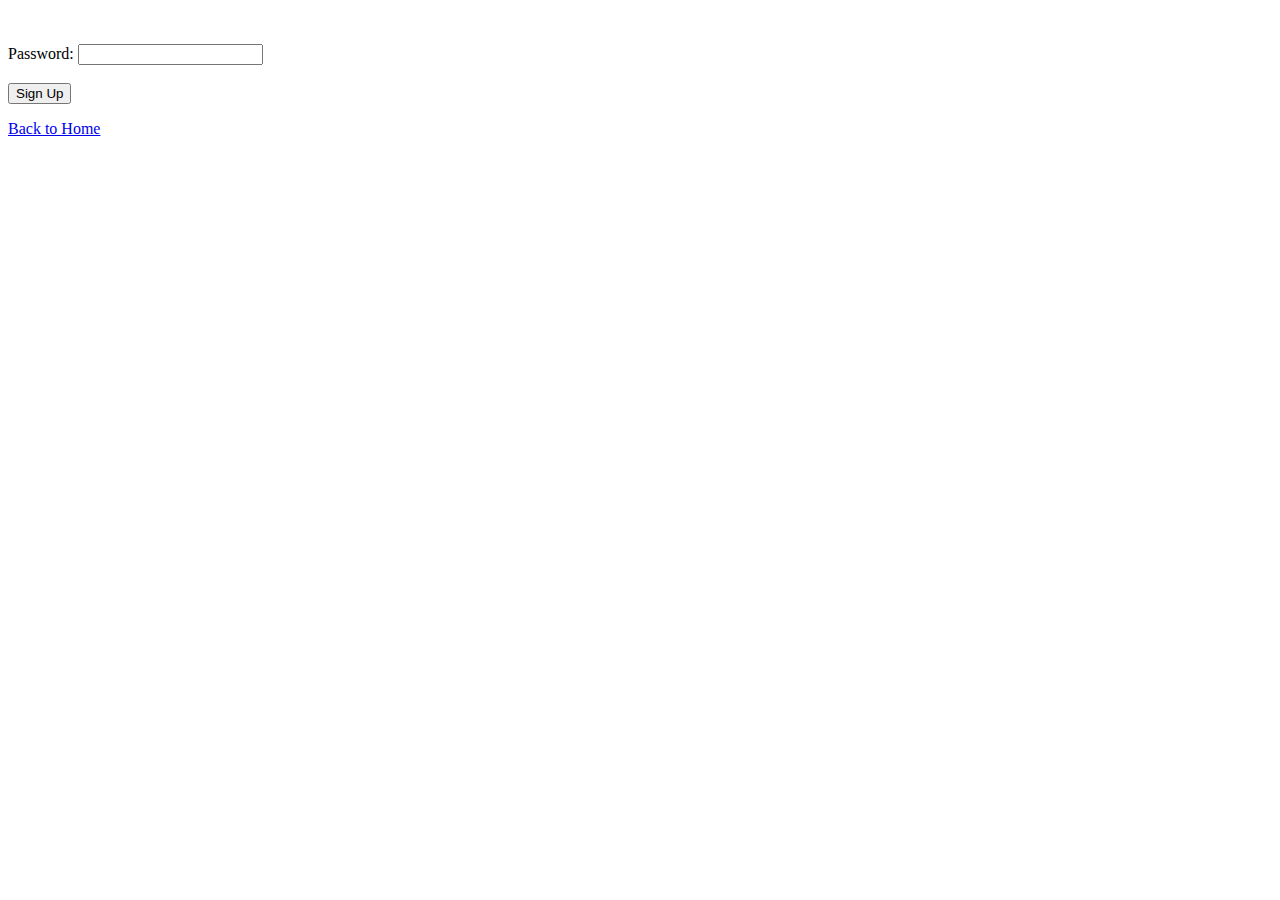
<file: login.html>
<!DOCTYPE html>
<html>
        <head>
                <title>Login</title>

                <link rel="stylesheet" href="CSS/stylesheet>
         </head>
         <body>
                 <h2>Login Page</h2>

                 <form>
                          <label>Username:</label>
                          <input type="text"><br><br>
           
                          <label>Password:</label>
                          <input type="password"><br><br>
                          
                          <button type="submit">Sign Up</button>
                 </form>
                
                <p><a href="index.html">Back to Home</a></p>
         <body>
</html>
</file>
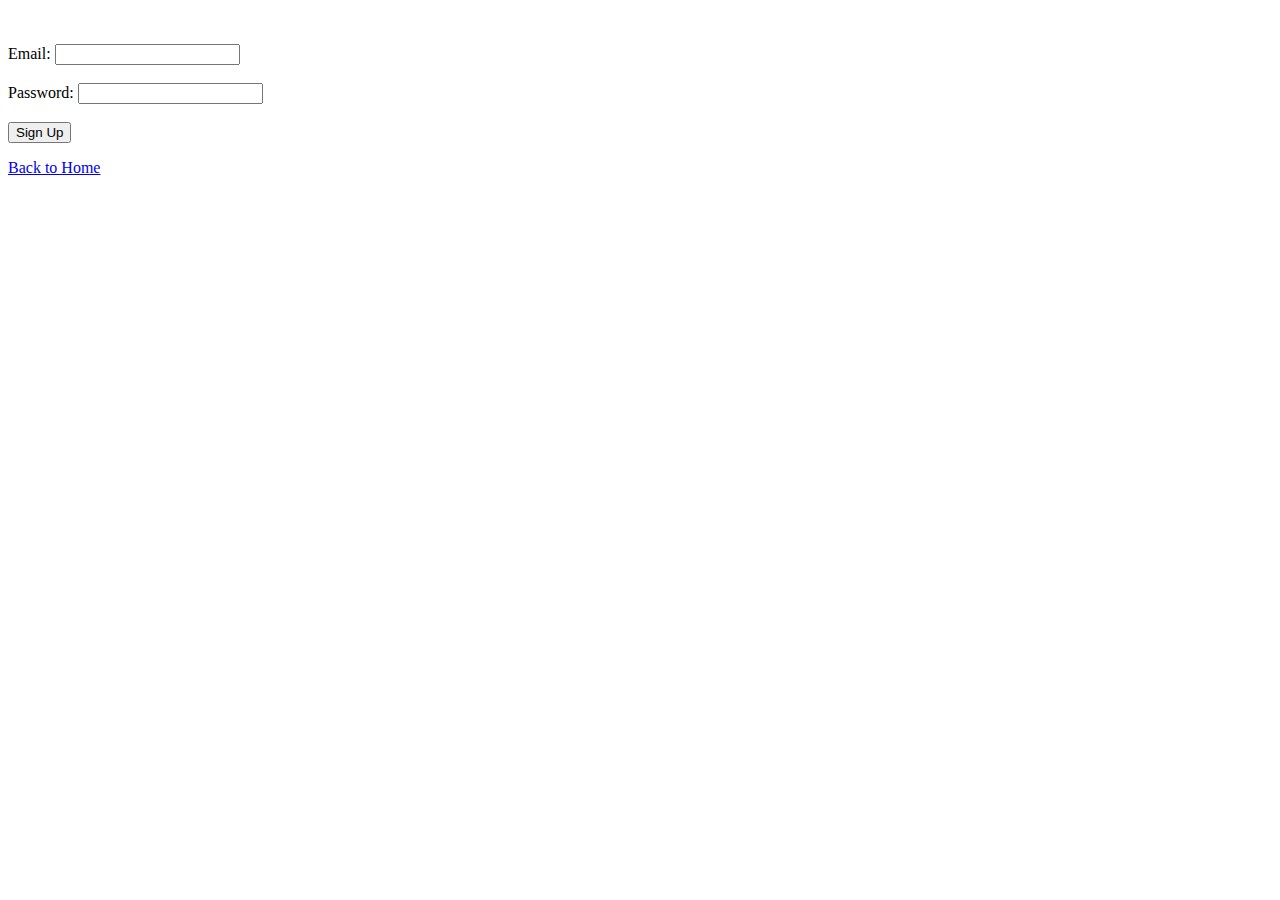
<file: signup.html>
<!DOCTYPE html>
<html>
        <head>
                <title>Sign Up</title>

                <link rel="stylesheet" href="CSS/stylesheet>
         </head>
         <body>
                 <h2>Sign Up Page</h2>
                 <form>
                          <label>Username:</label>
                          <input type="text"><br><br>
           
                          <label>Email:</label>
                          <input type="email"><br><br>

                          <label>Password:</label>
                          <input type="password"><br><br>
                        
                          <button type="submit">Sign Up</button>
                 </form>

                 <p><a href="index.html">Back to Home</a></p>
         <body>
 </html>
</file>
